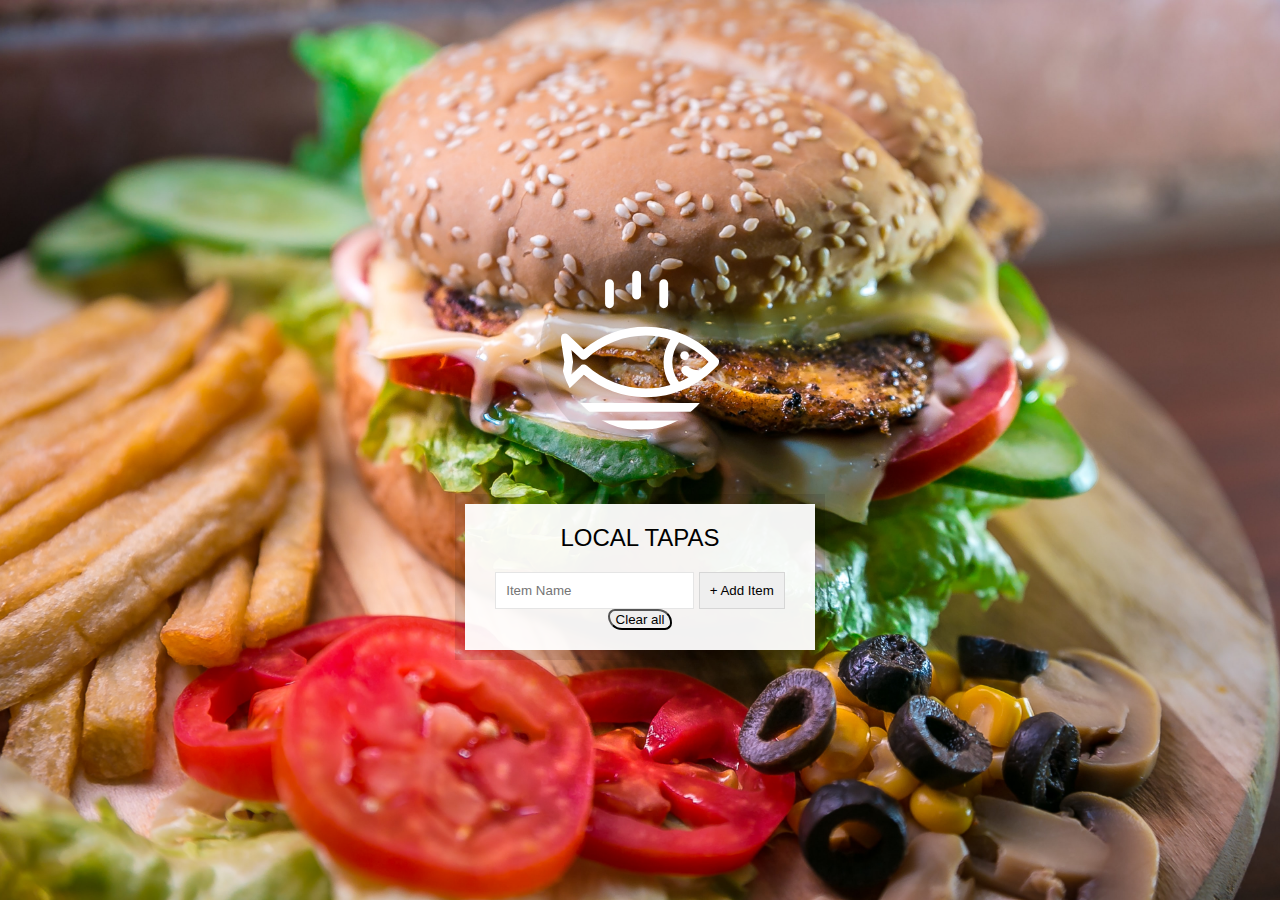
<file: index.html>
<!DOCTYPE html>
<html lang="en">

<head>
    <meta charset="UTF-8">
    <title>Menu</title>
    <link rel="stylesheet" href="style.css">
</head>

<body>


    <svg xmlns="http://www.w3.org/2000/svg" xmlns:xlink="http://www.w3.org/1999/xlink" version="1.1" x="0px" y="0px"
        viewBox="0 0 512 512" enable-background="new 0 0 512 512" xml:space="preserve">
        <g>
            <path
                d="M495.9,425.3H16.1c-5.2,0-10.1,2.9-12.5,7.6c-2.4,4.7-2.1,10.3,0.9,14.6l39,56.4c2.6,3.8,7,6.1,11.6,6.1h401.7   c4.6,0,9-2.3,11.6-6.1l39-56.4c3-4.3,3.3-9.9,0.9-14.6C506,428.2,501.1,425.3,495.9,425.3z M449.4,481.8H62.6L43,453.6H469   L449.4,481.8z" />
            <path
                d="M158.3,122c7.8,0,14.1-6.3,14.1-14.1V43.4c0-7.8-6.3-14.1-14.1-14.1c-7.8,0-14.1,6.3-14.1,14.1v64.5   C144.2,115.7,150.5,122,158.3,122z" />
            <path
                d="M245.1,94.7c7.8,0,14.1-6.3,14.1-14.1V16.1c0-7.8-6.3-14.1-14.1-14.1C237.3,2,231,8.3,231,16.1v64.5   C231,88.4,237.3,94.7,245.1,94.7z" />
            <path
                d="M331.9,122c7.8,0,14.1-6.3,14.1-14.1V43.4c0-7.8-6.3-14.1-14.1-14.1s-14.1,6.3-14.1,14.1v64.5   C317.8,115.7,324.1,122,331.9,122z" />
            <path
                d="M9.6,385.2c5.3,2.8,11.8,1.9,16.2-2.2l50.6-47.7c56.7,46.5,126.6,71.9,198.3,71.9c0,0,0,0,0,0   c87.5,0,169.7-36.6,231.4-103.2c5-5.4,5-13.8,0-19.2c-61.8-66.5-144-103.2-231.4-103.2c-72,0-142.2,25.6-199,72.5l-50-47.1   c-4.4-4.1-10.9-5-16.2-2.2c-5.3,2.8-8.3,8.7-7.4,14.6l11.6,75L2.2,370.6C1.3,376.5,4.2,382.4,9.6,385.2z M380.9,230.8   c34.9,14.3,67.2,35.7,95.3,63.6c-10.1,10-20.8,19.2-31.9,27.5c-22.4-3.3-29.6-8.8-30.7-9.7c-4-5.7-11.8-7.7-18.1-4.4   c-6.9,3.6-9.5,12.2-5.9,19.1c1.9,3.5,7.3,10.3,22.4,16c-10.1,5.7-20.5,10.7-31.1,15.1C352.4,320.2,352.4,268.6,380.9,230.8z    M36.3,255.6l29.4,27.7c5.3,5,13.6,5.1,19.1,0.3c53.2-47.6,120.7-73.7,190-73.7c26.9,0,53.2,3.9,78.5,11.3   c-29.3,44.6-29.3,102,0,146.6c-25.3,7.4-51.6,11.3-78.5,11.3c-69,0-136.3-26-189.4-73.2c-2.7-2.4-13.4-6.3-19.1,0.3l-30.1,28.3   l5.7-40C42.2,293,36.3,255.6,36.3,255.6z" />
            <circle cx="398.8" cy="273.8" r="14.1" />
        </g>
    </svg>

    <div class="wrapper">
        <h2>LOCAL TAPAS</h2>
        <p></p>
        <ul class="plates">
            <li>Loading Tapas...</li>
        </ul>
        <form class="add-items">
            <input type="text" name="item" placeholder="Item Name" required>
            <input type="submit" value="+ Add Item">
            <button class="clear">Clear all</button>
        </form>
    </div>

    <script>
        const addItems = document.querySelector('.add-items');
        const itemsList = document.querySelector('.plates');
        const items = JSON.parse(localStorage.getItem('items')) || [];

        function addItem(e) {
            e.preventDefault();
            const text = (this.querySelector('[name=item]')).value;
            const item = {
                text,
                done: false
            };

            items.push(item);
            populateList(items, itemsList);
            localStorage.setItem('items', JSON.stringify(items));
            this.reset();
        }

        function populateList(plates = [], platesList) {
            platesList.innerHTML = plates.map((plate, i) => {
                return `
        <li>
          <input type="checkbox" data-index=${i} id="item${i}" ${plate.done ? 'checked' : ''} />
          <label for="item${i}">${plate.text}</label>
        </li>
      `;
            }).join('');
        }

        function toggleDone(e) {
            if (!e.target.matches('input')) return; // skip this unless it's an input
            const el = e.target;
            const index = el.dataset.index;
            items[index].done = !items[index].done;
            localStorage.setItem('items', JSON.stringify(items));
            populateList(items, itemsList);
        }

        addItems.addEventListener('submit', addItem);
        itemsList.addEventListener('click', toggleDone);

        populateList(items, itemsList);

    </script>



</body>

</html>
</file>
<file: style.css>
html {
    box-sizing: border-box;
    background: url("/photos/burger.jpg") center no-repeat;
    background-size: cover;
    min-height: 100vh;
    display: flex;
    justify-content: center;
    align-items: center;
    text-align: center;
    font-family: Futura, "Trebuchet MS", Arial, sans-serif;
  }
  
  *,
  *:before,
  *:after {
    box-sizing: inherit;
  }
  
  svg {
    fill: white;
    background: rgba(0, 0, 0, 0.1);
    padding: 20px;
    border-radius: 50%;
    width: 200px;
    margin-bottom: 50px;
  }
  
  .wrapper {
    padding: 20px;
    max-width: 350px;
    background: rgba(255, 255, 255, 0.95);
    box-shadow: 0 0 0 10px rgba(0, 0, 0, 0.1);
  }
  
  h2 {
    text-align: center;
    margin: 0;
    font-weight: 200;
  }
  
  .plates {
    margin: 0;
    padding: 0;
    text-align: left;
    list-style: none;
  }
  
  .plates li {
    border-bottom: 1px solid rgba(0, 0, 0, 0.2);
    padding: 10px 0;
    font-weight: 100;
    display: flex;
  }
  
  .plates label {
    flex: 1;
    cursor: pointer;
  }
  
  .plates input {
    display: none;
  }
  
  .plates input + label:before {
    content: "⬜️";
    margin-right: 10px;
  }
  
  .plates input:checked + label:before {
    content: "🌮";
  }
  
  .add-items {
    margin-top: 20px;
  }
  
  .add-items input {
    padding: 10px;
    outline: 0;
    border: 1px solid rgba(0, 0, 0, 0.1);
  }
  .clear{
    border-radius: 10px 20px;
    position: center;
    cursor:pointer;

  }
</file>
